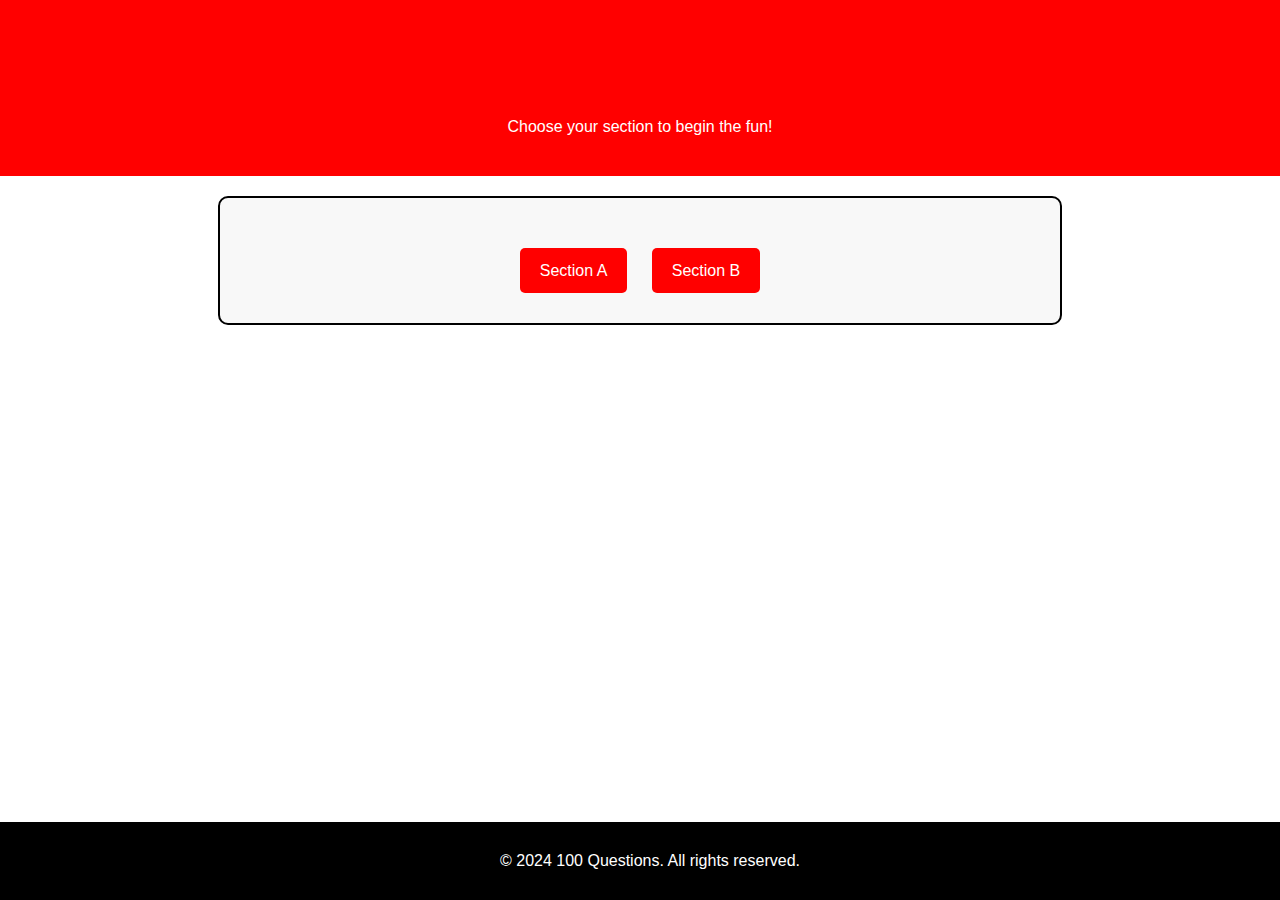
<file: index.html>
<!DOCTYPE html>
<html lang="en">
<head>
    <meta charset="UTF-8">
    <meta name="viewport" content="width=device-width, initial-scale=1.0">
    <title>100 Questions - Home</title>
    <style>
        body {
            margin: 0;
            font-family: Arial, sans-serif;
            background-color: #ffffff;
            color: #000000;
            line-height: 1.6;
        }

        header {
            background-color: #ff0000;
            color: #ffffff;
            padding: 20px;
            text-align: center;
        }

        main {
            max-width: 800px;
            margin: 20px auto;
            padding: 20px;
            background-color: #f8f8f8;
            border: 2px solid #000000;
            border-radius: 10px;
            text-align: center;
        }

        h1, h2 {
            color: #ff0000;
        }

        .options {
            margin-top: 20px;
        }

        .options a {
            display: inline-block;
            margin: 10px;
            padding: 10px 20px;
            background-color: #ff0000;
            color: #ffffff;
            text-decoration: none;
            border-radius: 5px;
        }

        .options a:hover {
            background-color: #cc0000;
        }

        footer {
            text-align: center;
            background-color: #000000;
            color: #ffffff;
            padding: 10px;
            position: fixed;
            bottom: 0;
            width: 100%;
        }
    </style>
</head>
<body>
    <header>
        <h1>100 Questions - Home</h1>
        <p>Choose your section to begin the fun!</p>
    </header>

    <main>
        <div class="options">
            <a href="SectionA.html">Section A</a>
            <a href="SectionB.html">Section B</a>
        </div>

        <script>
            // Centralized question database
            const questions = [
                "What’s your favorite childhood memory?",
                "If you could travel anywhere in the world, where would it be?",
                "What’s your dream job?",
                "Do you have any siblings?",
                "What’s your go-to comfort food?",
                "What’s a hobby you’ve always wanted to pick up?",
                "What’s the most adventurous thing you’ve ever done?",
                "What type of music do you enjoy most?",
                "Are you more of a morning person or a night owl?",
                "Do you have a favorite movie or TV show?",
                "What’s the weirdest food you’ve ever eaten, and would you try it again?",
                "If you could live in any time period, past or future, when would it be?",
                "What’s the most spontaneous thing you’ve ever done?",
                "If you could have any pet in the world, even an exotic one, what would it be?",
                "What’s your favorite childhood game or activity?",
                "Do you believe in soulmates? Why or why not?",
                "If you were stranded on a desert island, what three things would you want with you?",
                "What’s a talent or skill you wish you had?",
                "If you could only listen to one artist or band for the rest of your life, who would it be?",
                "What’s the most embarrassing thing that’s ever happened to you in public?",
                "What’s a personal goal you’ve been working on lately?",
                "If you could trade places with anyone for a day, who would it be and why?",
                "What’s the craziest adventure you’ve ever been on?",
                "What’s your favorite way to spend a rainy day?",
                "If your life was a movie, what genre would it be, and who would play you?",
                "What’s the most valuable lesson you’ve learned from a past relationship?",
                "If you could have any superpower, what would it be, and how would you use it?",
                "What’s your guilty pleasure snack or food?",
                "What’s the best compliment you’ve ever received?",
                "If you won the lottery tomorrow, what’s the first thing you’d do?",
                "What’s a piece of advice you’ve received that’s stuck with you?",
                "If you could instantly master any skill, what would it be?",
                "What’s a movie or show you could watch over and over without getting bored?",
                "What’s your favorite holiday tradition?",
                "If you could write a book, what would it be about?",
                "What’s the most daring thing you’ve ever done?",
                "Do you believe in love at first sight?",
                "If you had to eat one meal for the rest of your life, what would it be?",
                "What’s something you’ve always wanted to learn but never got around to?",
                "What’s your dream vacation destination?",
                "What’s the funniest thing that’s happened to you recently?",
                "What’s one thing you’re really proud of?",
                "If you could switch lives with a character from a book or movie, who would it be?",
                "What’s a secret talent you have that most people don’t know about?",
                "What’s the last thing that made you laugh out loud?",
                "If you could relive one day in your life, which would it be?",
                "What’s the best meal you’ve ever had, and where was it?",
                "If you could change one thing about the world, what would it be?",
                "What’s your idea of a perfect weekend?",
                "If you could design your dream home, what would it look like?",
                "What’s your favorite thing to do when you’re feeling stressed?",
                "What’s the most unique place you’ve ever traveled to?",
                "If you could ask your future self one question, what would it be?",
                "What’s a song that always puts you in a good mood?",
                "If you could relive your childhood for one week, what’s the first thing you’d do?",
                "What’s your favorite memory with your family?",
                "If you had unlimited time and money, what hobby would you pick up?",
                "What’s your favorite way to celebrate your birthday?",
                "If you were a flavor of ice cream, what would you be and why?",
                "What’s something silly or random that never fails to make you laugh?",
                "If you could live anywhere in the world, where would it be?",
                "What’s the most adventurous thing on your bucket list?",
                "If you could have dinner with any historical figure, who would it be and why?",
                "What’s the best gift you’ve ever received?",
                "If you were a superhero, what would your name and costume look like?",
                "What’s one thing you’ve done that you never thought you could?",
                "If you could only watch one genre of movies for the rest of your life, what would it be?",
                "What’s your favorite childhood memory involving a friend?",
                "What’s the last thing you did for the first time?",
                "If you could live inside any fictional universe, which would it be?",
                "What’s the funniest prank you’ve ever played on someone?",
                "Do you believe in second chances? Why or why not?",
                "If you were given a free ticket to anywhere in the world, where would you go?",
                "What’s the most ridiculous fact you know?",
                "If you could have any job in the world for a week, what would it be?",
                "What’s your biggest pet peeve?",
                "If you were a character in a romantic comedy, what would your role be?",
                "What’s a memory that always makes you tear up (in a good way)?",
                "If you had a theme song, what would it be?",
                "What’s your favorite comfort movie or TV show?",
                "If you could spend a day in someone else’s shoes, who would it be?",
                "What’s the best advice you’ve ever given to someone?",
                "What’s your favorite board game or card game?",
                "If you could be famous for one talent, what would it be?",
                "What’s your favorite thing about your hometown?",
                "If you could bring back one trend from the past, what would it be?",
                "What’s the strangest compliment you’ve ever received?",
                "If you had a personal mascot, what would it be and why?",
                "What’s a food you hated as a kid but love now?",
                "If you could instantly speak any language, which one would it be?",
                "What’s a small thing that always makes your day better?",
                "If you could redo any decision in your life, what would it be?",
                "What’s your favorite thing to do on a lazy Sunday?",
                "If you had a time machine, what moment in history would you visit?",
                "What’s the most thoughtful gift you’ve ever given?",
                "If you could have any mythical creature as a pet, what would it be?",
                "What’s the most fun you’ve ever had at a party or event?",
                "If you had to switch careers tomorrow, what would you do?",
                "What’s a movie or book that had a big impact on you?",
                "If you could write a letter to your younger self, what would it say?",
                "What’s the most underrated place you’ve ever visited?",
                "If you could invent something to make your life easier, what would it be?",
                "What’s your favorite type of dessert, and why?",
                "If you could meet your childhood hero, what would you say?",
                "What’s your funniest or most embarrassing childhood story?",
                "If you could design a perfect day, what would it look like?",
                "What’s something about yourself that surprises people?",
                "If you could swap lives with someone for a year, who would it be and why?",
                "What’s a challenge you’ve faced that made you stronger?",
                "If you could spend a year traveling, which three countries would you visit first?"
            ];

            // Shuffle questions randomly
            function shuffle(array) {
                for (let i = array.length - 1; i > 0; i--) {
                    const j = Math.floor(Math.random() * (i + 1));
                    [array[i], array[j]] = [array[j], array[i]];
                }
                return array;
            }

            // Function to retrieve questions by index or shuffle
            function getQuestions(section) {
                const shuffledQuestions = shuffle([...questions]);
                if (section === 'A') {
                    return shuffledQuestions.slice(0, Math.ceil(shuffledQuestions.length / 2));
                } else if (section === 'B') {
                    return shuffledQuestions.slice(Math.ceil(shuffledQuestions.length / 2));
                } else {
                    return shuffledQuestions;
                }
            }

            // Export data to other pages if needed (or set local storage here)
            localStorage.setItem('questionsA', JSON.stringify(getQuestions('A')));
            localStorage.setItem('questionsB', JSON.stringify(getQuestions('B')));
        </script>
    </main>

    <footer>
        <p>&copy; 2024 100 Questions. All rights reserved.</p>
    </footer>
</body>
</html>
</file>
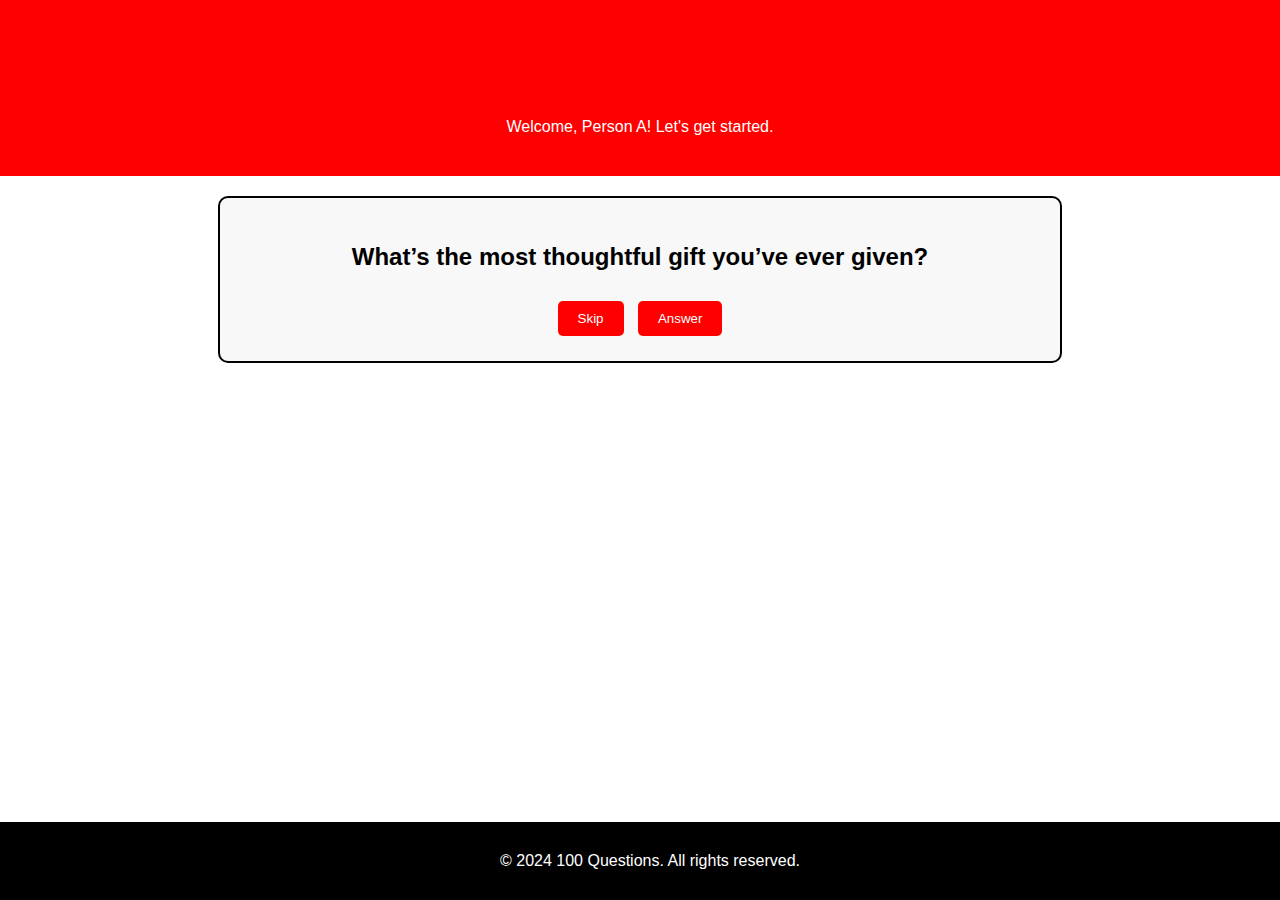
<file: SectionA.html>
<!DOCTYPE html>
<html lang="en">
<head>
    <meta charset="UTF-8">
    <meta name="viewport" content="width=device-width, initial-scale=1.0">
    <title>100 Questions - Section A</title>
    <style>
        body {
            margin: 0;
            font-family: Arial, sans-serif;
            background-color: #ffffff;
            color: #000000;
            line-height: 1.6;
        }

        header {
            background-color: #ff0000;
            color: #ffffff;
            padding: 20px;
            text-align: center;
        }

        main {
            max-width: 800px;
            margin: 20px auto;
            padding: 20px;
            background-color: #f8f8f8;
            border: 2px solid #000000;
            border-radius: 10px;
            text-align: center;
        }

        h1 {
            color: #ff0000;
        }

        .question-container {
            margin-top: 20px;
        }

        .buttons {
            margin-top: 10px;
        }

        button {
            margin: 5px;
            padding: 10px 20px;
            background-color: #ff0000;
            color: #ffffff;
            border: none;
            border-radius: 5px;
            cursor: pointer;
        }

        button:hover {
            background-color: #cc0000;
        }

        footer {
            text-align: center;
            background-color: #000000;
            color: #ffffff;
            padding: 10px;
            position: fixed;
            bottom: 0;
            width: 100%;
        }
    </style>
</head>
<body>
    <header>
        <h1>100 Questions - Section A</h1>
        <p>Welcome, Person A! Let's get started.</p>
    </header>

    <main>
        <div class="question-container">
            <h2 id="question">Loading question...</h2>
            <div class="buttons">
                <button id="skipButton">Skip</button>
                <button id="answerButton">Answer</button>
            </div>
        </div>
    </main>

    <footer>
        <p>&copy; 2024 100 Questions. All rights reserved.</p>
    </footer>

    <script>
        const questionsA = JSON.parse(localStorage.getItem('questionsA')) || [];
        let currentQuestionIndex = 0;
        const questionElement = document.getElementById("question");
        const skipButton = document.getElementById("skipButton");
        const answerButton = document.getElementById("answerButton");

        function showNextQuestion() {
            if (currentQuestionIndex < questionsA.length) {
                questionElement.textContent = questionsA[currentQuestionIndex];
                currentQuestionIndex++;
            } else {
                questionElement.textContent = "You’ve answered all the questions for Section A!";
                skipButton.style.display = "none";
                answerButton.style.display = "none";
            }
        }

        skipButton.addEventListener("click", showNextQuestion);
        answerButton.addEventListener("click", showNextQuestion);

        // Load the first question
        showNextQuestion();
    </script>
</body>
</html>
</file>
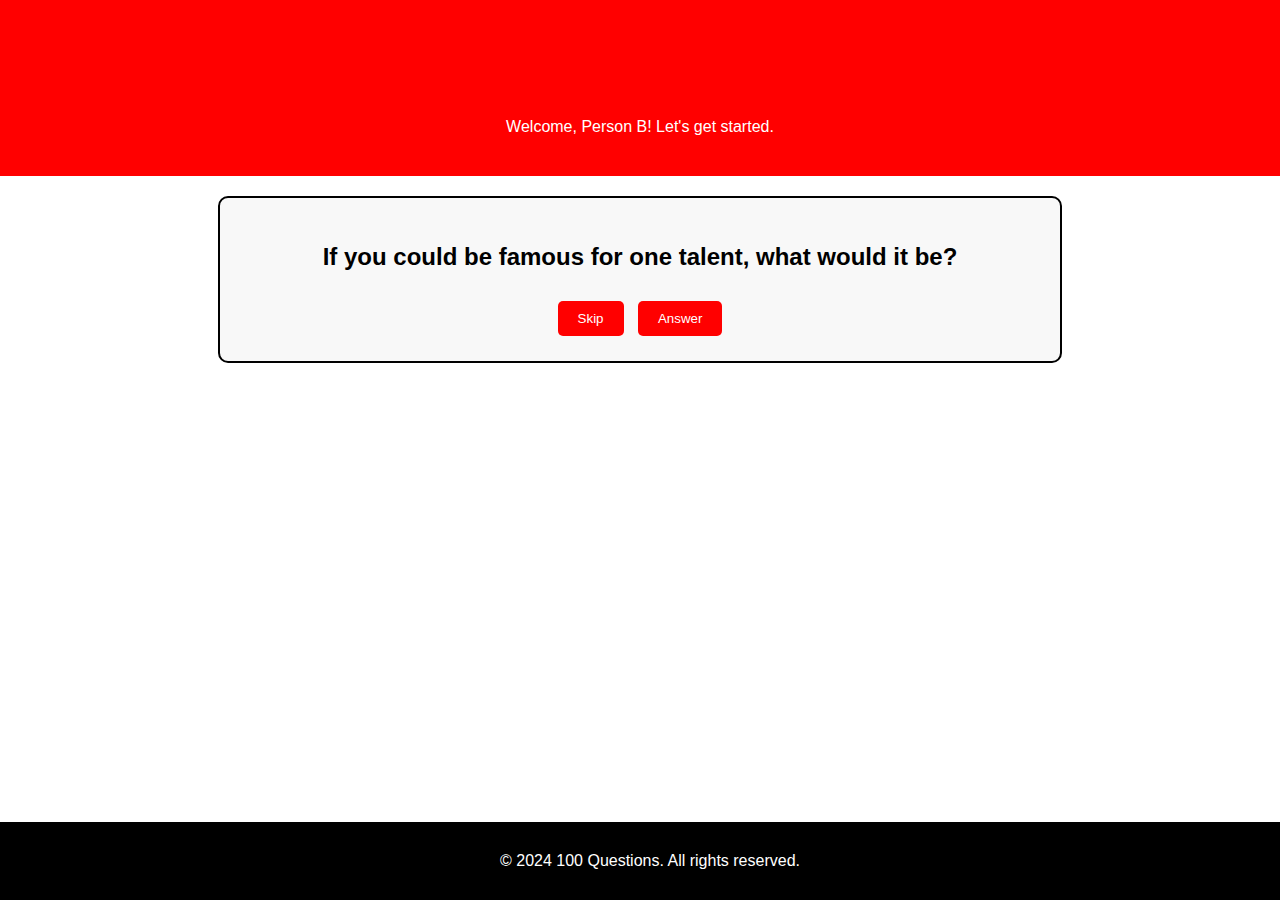
<file: SectionB.html>
<!DOCTYPE html>
<html lang="en">
<head>
    <meta charset="UTF-8">
    <meta name="viewport" content="width=device-width, initial-scale=1.0">
    <title>100 Questions - Section B</title>
    <style>
        body {
            margin: 0;
            font-family: Arial, sans-serif;
            background-color: #ffffff;
            color: #000000;
            line-height: 1.6;
        }

        header {
            background-color: #ff0000;
            color: #ffffff;
            padding: 20px;
            text-align: center;
        }

        main {
            max-width: 800px;
            margin: 20px auto;
            padding: 20px;
            background-color: #f8f8f8;
            border: 2px solid #000000;
            border-radius: 10px;
            text-align: center;
        }

        h1 {
            color: #ff0000;
        }

        .question-container {
            margin-top: 20px;
        }

        .buttons {
            margin-top: 10px;
        }

        button {
            margin: 5px;
            padding: 10px 20px;
            background-color: #ff0000;
            color: #ffffff;
            border: none;
            border-radius: 5px;
            cursor: pointer;
        }

        button:hover {
            background-color: #cc0000;
        }

        footer {
            text-align: center;
            background-color: #000000;
            color: #ffffff;
            padding: 10px;
            position: fixed;
            bottom: 0;
            width: 100%;
        }
    </style>
</head>
<body>
    <header>
        <h1>100 Questions - Section B</h1>
        <p>Welcome, Person B! Let's get started.</p>
    </header>

    <main>
        <div class="question-container">
            <h2 id="question">Loading question...</h2>
            <div class="buttons">
                <button id="skipButton">Skip</button>
                <button id="answerButton">Answer</button>
            </div>
        </div>
    </main>

    <footer>
        <p>&copy; 2024 100 Questions. All rights reserved.</p>
    </footer>

    <script>
        const questionsB = JSON.parse(localStorage.getItem('questionsB')) || [];
        let currentQuestionIndex = 0;
        const questionElement = document.getElementById("question");
        const skipButton = document.getElementById("skipButton");
        const answerButton = document.getElementById("answerButton");

        function showNextQuestion() {
            if (currentQuestionIndex < questionsB.length) {
                questionElement.textContent = questionsB[currentQuestionIndex];
                currentQuestionIndex++;
            } else {
                questionElement.textContent = "You’ve answered all the questions for Section B!";
                skipButton.style.display = "none";
                answerButton.style.display = "none";
            }
        }

        skipButton.addEventListener("click", showNextQuestion);
        answerButton.addEventListener("click", showNextQuestion);

        // Load the first question
        showNextQuestion();
    </script>
</body>
</html>
</file>
